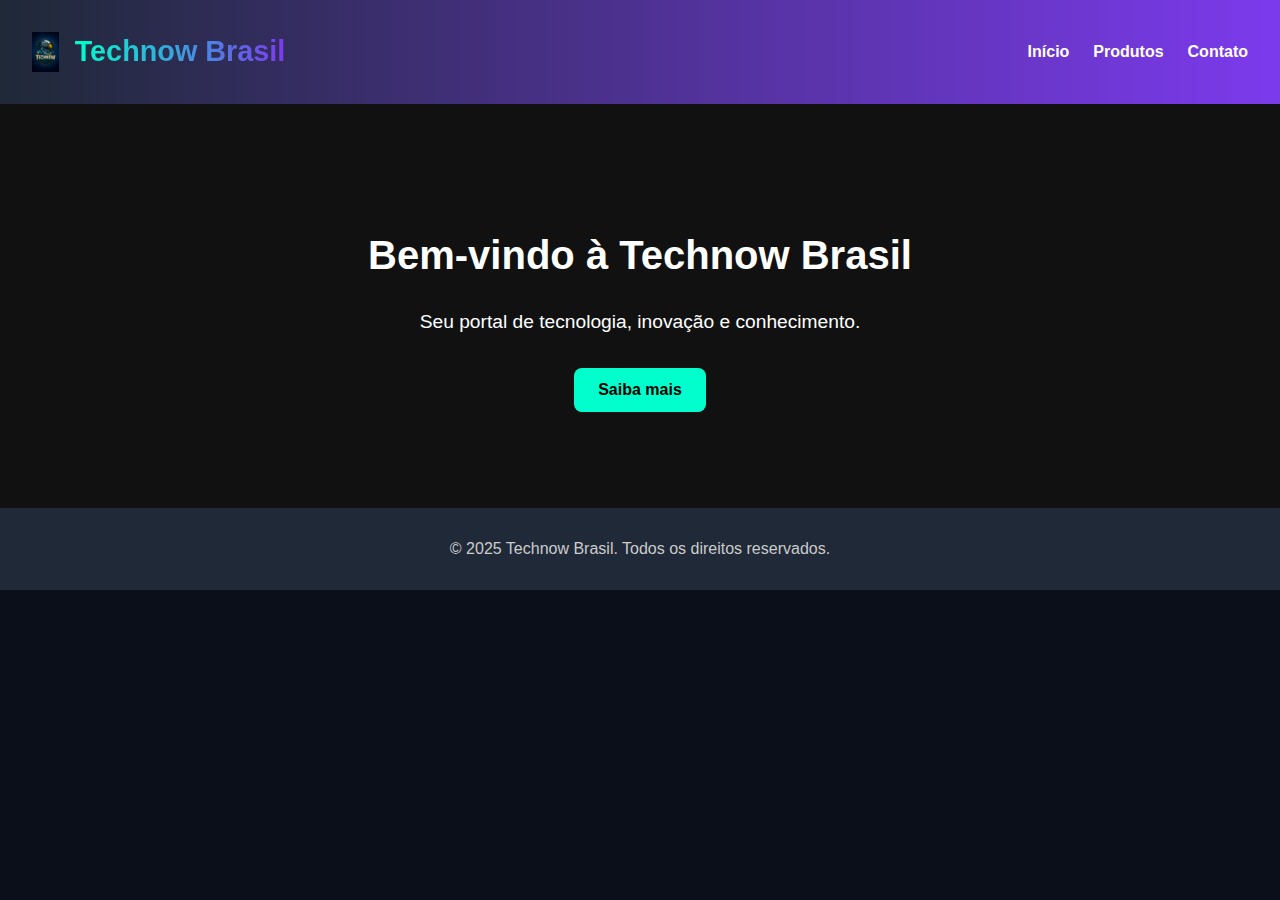
<file: index.html>
<!DOCTYPE html>
<html lang="pt-BR">
<head>
  <meta charset="UTF-8" />
  <meta name="viewport" content="width=device-width, initial-scale=1.0"/>
  <title>Technow Brasil</title>
  <link rel="stylesheet" href="style.css" />
</head>
<body>
  <header class="navbar">
    <div class="logo">
      <img src="imagens/logo-technow.png.png" alt="Logo Technow" />
      <h1>Technow Brasil</h1>
    </div>
    <nav class="nav-menu">
      <ul>
        <li><a href="#">Início</a></li>
        <li><a href="#">Produtos</a></li>
        <li><a href="#">Contato</a></li>
      </ul>
    </nav>
  </header>

  <section class="hero">
    <h2>Bem-vindo à Technow Brasil</h2>
    <p>Seu portal de tecnologia, inovação e conhecimento.</p>
    <a href="#" class="btn-hero">Saiba mais</a>
  </section>

  <footer>
    <p>&copy; 2025 Technow Brasil. Todos os direitos reservados.</p>
  </footer>
</body>
</html>
</file>
<file: style.css>
/* style.css - Technow Brasil V3 */

:root {
  --primary: #00ffcc;
  --secondary: #1f2937;
  --dark-bg: #0a0f1a;
  --text-light: #ffffff;
  --accent: #7c3aed;
}

body {
  font-family: 'Poppins', sans-serif;
  background-color: var(--dark-bg);
  color: var(--text-light);
  margin: 0;
  padding: 0;
}

header.navbar {
  display: flex;
  justify-content: space-between;
  align-items: center;
  padding: 1rem 2rem;
  background: linear-gradient(90deg, var(--secondary), var(--accent));
}

header .logo {
  display: flex;
  align-items: center;
  gap: 1rem;
}

header .logo img {
  height: 40px;
}

header .logo h1 {
  font-size: 1.8rem;
  background: linear-gradient(to right, var(--primary), var(--accent));
  -webkit-background-clip: text;
  -webkit-text-fill-color: transparent;
}

.nav-menu ul {
  list-style: none;
  display: flex;
  gap: 1.5rem;
}

.nav-menu a {
  color: var(--text-light);
  text-decoration: none;
  font-weight: 600;
}

.hero {
  padding: 6rem 2rem;
  text-align: center;
  background: #111;
}

.hero h2 {
  font-size: 2.5rem;
}

.hero p {
  font-size: 1.2rem;
}

.btn-hero {
  display: inline-block;
  background-color: var(--primary);
  color: #000;
  padding: 0.8rem 1.5rem;
  border-radius: 8px;
  font-weight: bold;
  margin-top: 1rem;
  text-decoration: none;
}

footer {
  background-color: var(--secondary);
  color: #ccc;
  padding: 1rem;
  text-align: center;
}
</file>
